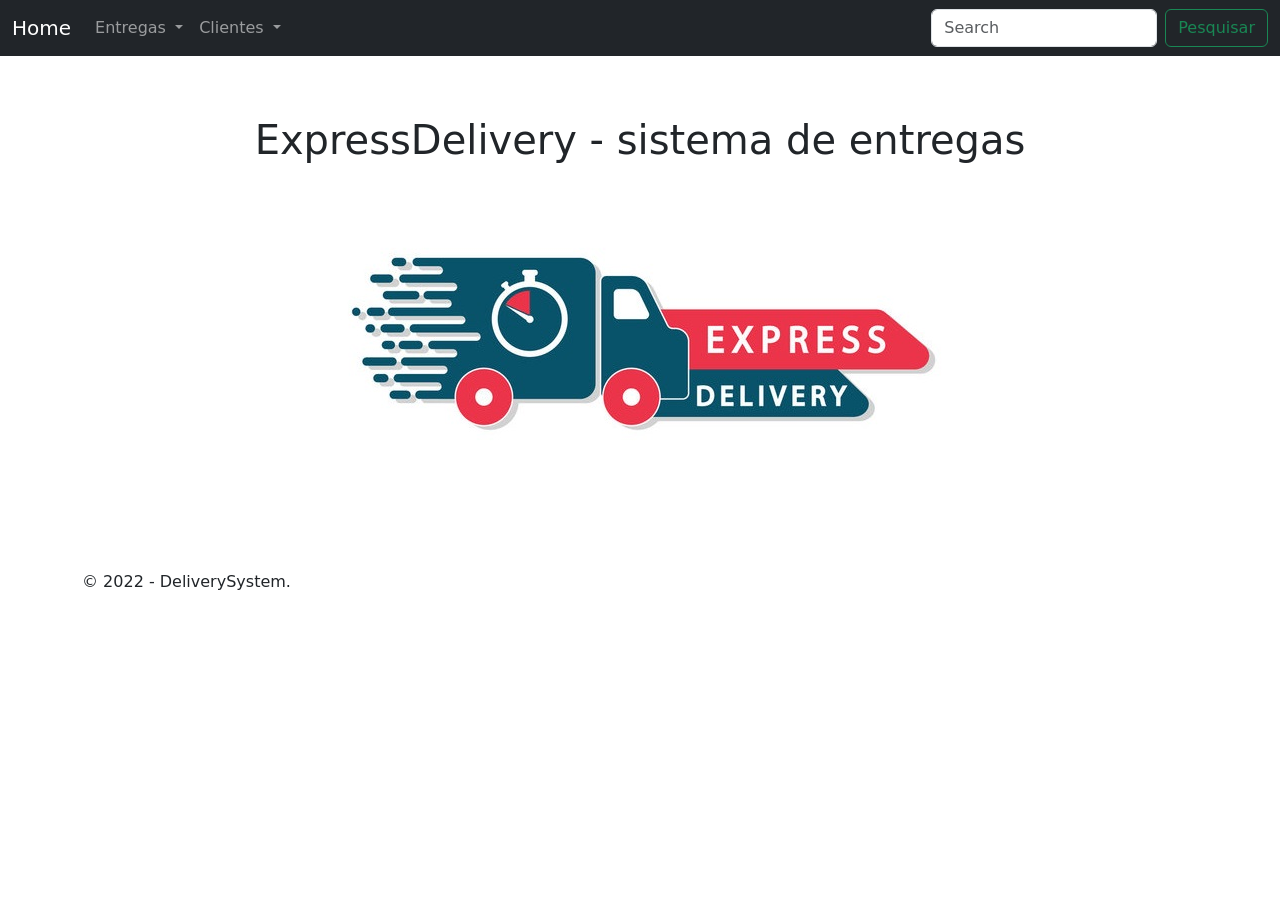
<file: src/main/resources/static/index.html>
<!doctype html>
<html lang="pt-br">

<head>
	<meta charset="utf-8">
	<meta name="viewport" content="width=device-width, initial-scale=1">

	<!-- Bootstrap CSS -->
	<link href="https://cdn.jsdelivr.net/npm/bootstrap@5.0.2/dist/css/bootstrap.min.css" rel="stylesheet">
	<title>Delivery System</title>

</head>

<body>

	<div id="navbar"></div>

	<div class="container">
		<div style="text-align: center; padding: 60px;">
			<h1>ExpressDelivery - sistema de entregas</h1>
			<img src="logodelivery.jpg" alt="Logo delivery" class="img-fluid rounded" style="padding : 60px" />
		</div>
	</div>

	<script src="https://cdn.jsdelivr.net/npm/bootstrap@5.0.2/dist/js/bootstrap.bundle.min.js"
		integrity="sha384-MrcW6ZMFYlzcLA8Nl+NtUVF0sA7MsXsP1UyJoMp4YLEuNSfAP+JcXn/tWtIaxVXM"
		crossorigin="anonymous"></script>
	<script src="https://code.jquery.com/jquery-3.6.1.min.js"
		integrity="sha256-o88AwQnZB+VDvE9tvIXrMQaPlFFSUTR+nldQm1LuPXQ=" crossorigin="anonymous"></script>
	
	<div id="footer"></div>	
	
	<script>
		$(function () {
			$("#navbar").load("navbar.html");
			$("#footer").load("footer.html");
		});
	</script>

</body>

</html>
</file>
